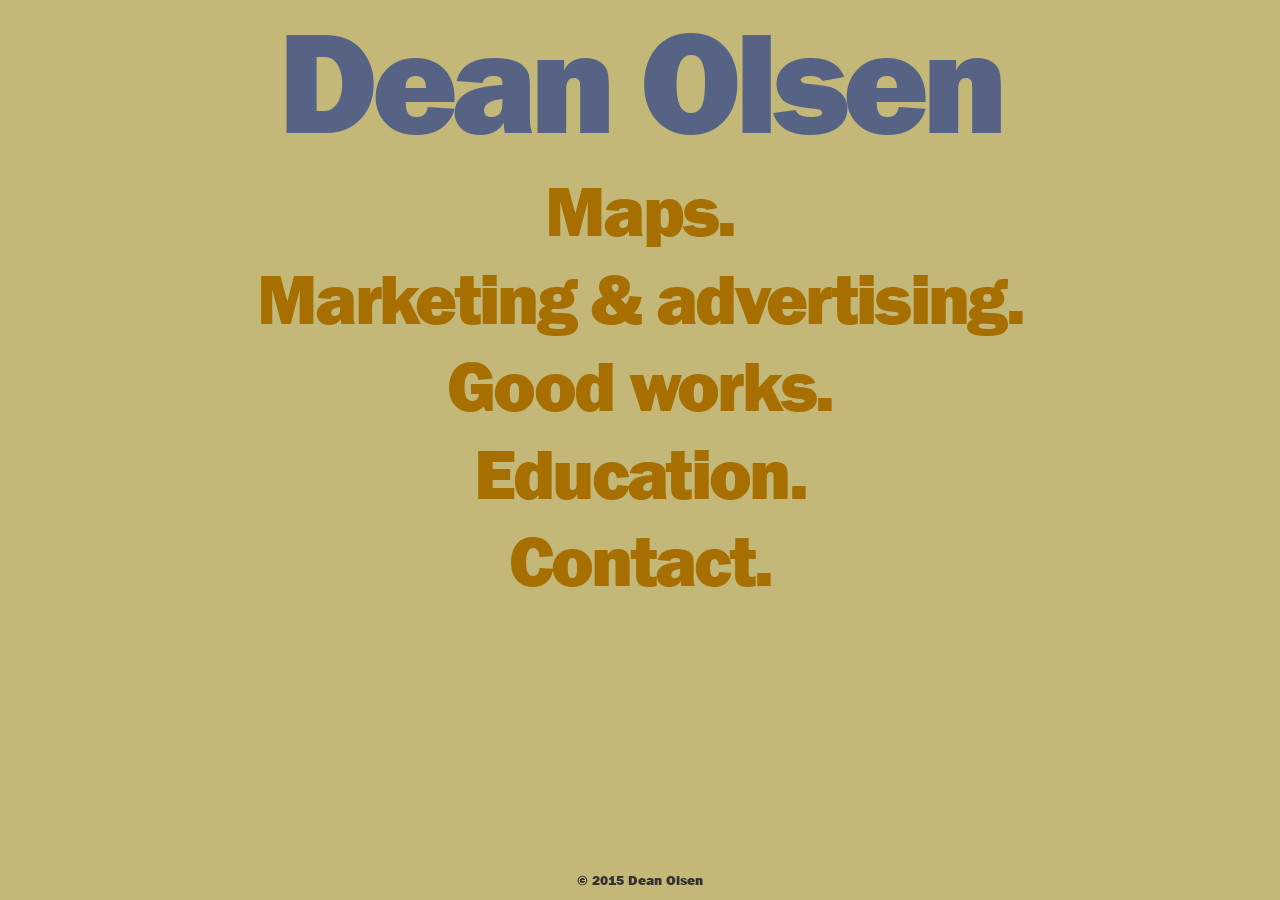
<file: index.html>
﻿
<!DOCTYPE html>
<html lang="en">

<!--Landing page for Dean Olsen web site-->

	<head>
		<meta charset="utf-8">
		<meta name="viewport" content="width=device-width, initial-scale=1">
		<!-- Latest compiled and minified CSS -->
		<link rel="stylesheet" href="http://maxcdn.bootstrapcdn.com/bootstrap/3.3.5/css/bootstrap.min.css">
		
		<!-- Additional font -->
		<link href='http://fonts.googleapis.com/css?family=Roboto:500,700,500italic' rel='stylesheet' type='text/css'>

		<!-- jQuery library -->
		<script src="https://ajax.googleapis.com/ajax/libs/jquery/1.11.3/jquery.min.js"></script>

		<!-- Latest compiled JavaScript -->
		<script src="http://maxcdn.bootstrapcdn.com/bootstrap/3.3.5/js/bootstrap.min.js"></script>

		<link type="text/css" rel="stylesheet" href="stylesheet.css"/>
		<title>Dean Olsen, Mapper</title>
	</head>

	<body>
	<div class="container-fluid">
		<body id="index">

		<h1 id="index">Dean Olsen</h1>
<!-- 			<div class="index1">
 -->				<h2 id="index"><a href="maps.html">Maps.</a></h2>
<!-- 			</div>
			<div class="index2">
 -->				<h2 id="index"><a href="marketing.html">Marketing & advertising.</a></h2>
<!-- 			</div>
			<div class="index3">
 -->				<h2 id="index"><a href="goodworks.html">Good works.</a></h2>
<!-- 			</div>
			<div class="index4">
 -->				<h2 id="index"><a href="education.html">Education.</a></h2>
<!-- 			</div>
			<div class="index5">
 -->				<h2 id="index"><a href="contacts.html">Contact.</a></h2>
<!-- 			</div>
 -->			
	</div>
	</body>

	<div class="navbar-fixed-bottom">
		<p align= "center" font size="2" color="grey">&copy 2015 Dean Olsen</p>
	</div>

</html>
</file>
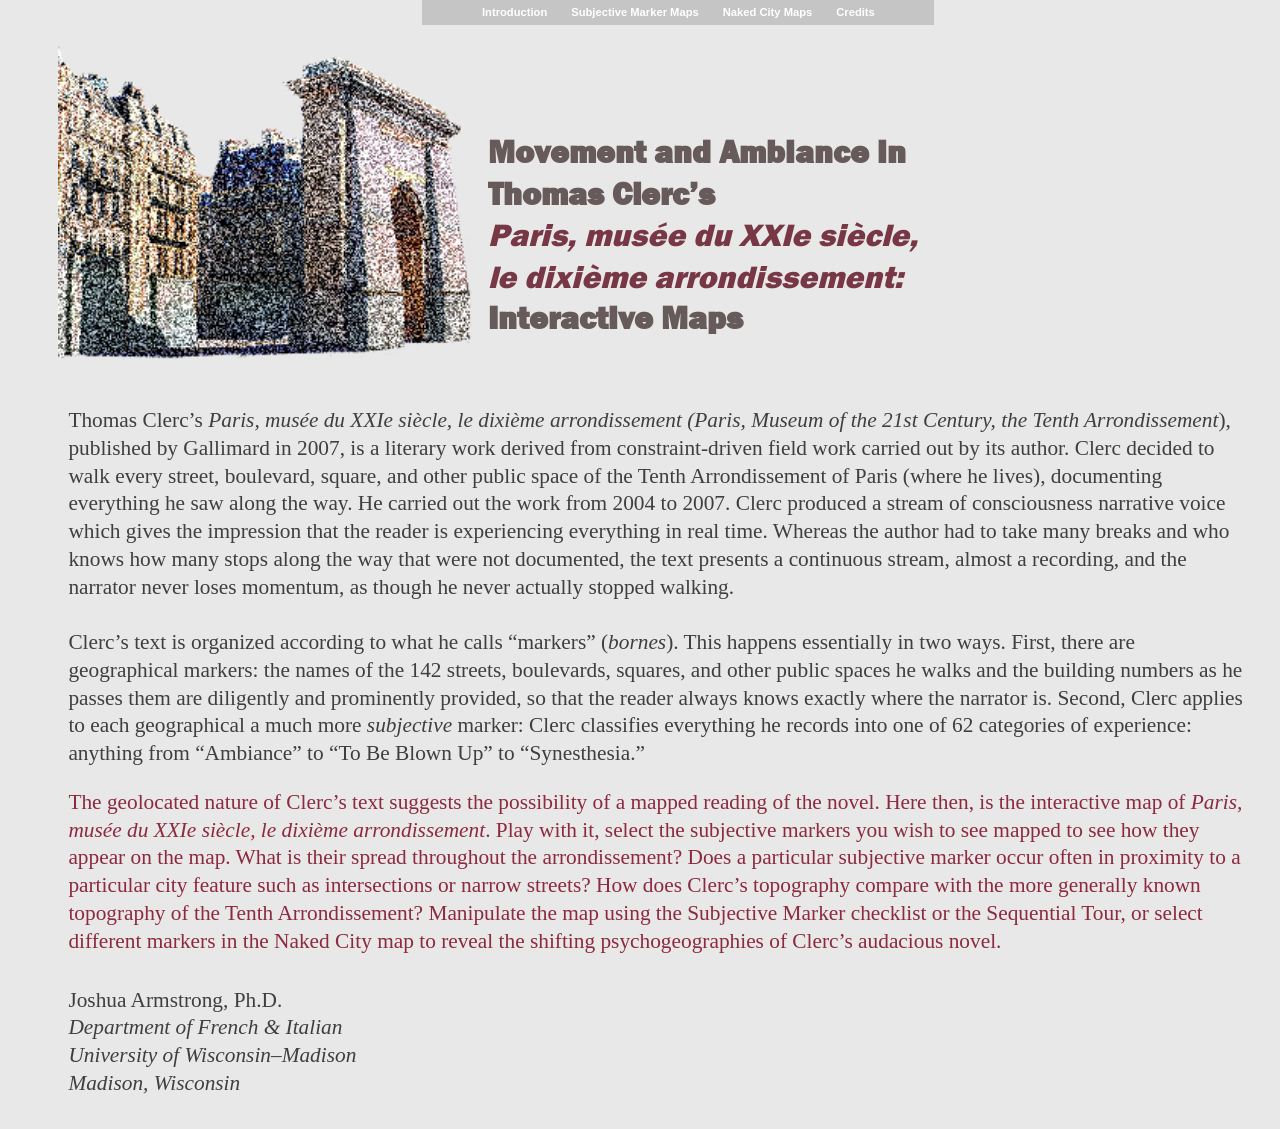
<file: Consolidated_Paris/index.html>
<!doctype html>
<html>
<head>
<meta charset="utf-8">
<link rel="shortcut icon" href="img/arch_cropped2.png">
<title>10th Arrondissement Welcome</title>


<link href="css/introstyle.css" rel="stylesheet" type="text/css">

</head>

<body>

	<header>
		<div class="nav">
	      <ul>
            <li class="index"><a href="index.html">Introduction</a></li>
            <li class="map1"><a href="map1.html">Subjective Marker Maps</a></li>
             <li class="map2"><a href="map2.html">Naked City Maps</a></li>
            <li class="credits"><a href="credits.html">Credits</a></li>	      </ul>
		</div>
	</header>

	<div class="img">
		<img src="img/revised_intro_image.png" alt="Image of buildings in the 10th Arrondissement:"/>
	</div>

	<h1>Movement and Ambiance in Thomas&nbsp;Clerc’s <br>
	  <em class="title">Paris, musée du XXIe&nbsp;siècle, <br>
	    le dixième arrondissement:</em><br>Interactive Maps</h1>

		<p>Thomas Clerc&rsquo;s <em>Paris,  musée du XXIe siècle, le dixième arrondissement (Paris, Museum of the 21st  Century, the Tenth Arrondissement</em>), published by Gallimard in 2007, is a literary work derived from constraint-driven field work carried out by its author. Clerc decided to walk every street, boulevard, square, and other public space of the Tenth Arrondissement of Paris (where he lives), documenting  everything he saw along the way. He carried out the work from 2004 to 2007. Clerc produced a stream of consciousness narrative voice which gives the  impression that the reader is experiencing everything in real time. Whereas the author had to take many breaks and who knows how many stops along the way that  were not documented, the text presents a continuous stream, almost a recording, and the narrator never loses momentum, as though he never actually stopped  walking.<br><br>

		Clerc&rsquo;s text is organized according to what he calls  &ldquo;markers&rdquo; (<em>bornes</em>). This happens essentially in two ways. First, there are geographical markers: the names of the 142 streets, boulevards, squares, and other public spaces he walks and the  building numbers as he passes them are diligently and prominently provided, so that the reader always knows exactly where the narrator is. Second, Clerc  applies to each geographical a much more <em>subjective</em> marker: Clerc classifies everything he records into one of 62 categories of  experience: anything from &ldquo;Ambiance&rdquo; to &ldquo;To Be Blown Up&rdquo; to &ldquo;Synesthesia.&rdquo;</p>
		
		<p class="emphasis">The geolocated nature of Clerc&rsquo;s text suggests  the possibility of a mapped reading of the novel. Here then, is the interactive map of <em>Paris, musée du XXIe siècle, le dixième  arrondissement</em>. Play with it, select the subjective markers you wish to see mapped to see how they appear on the  map. What is their spread throughout the arrondissement? Does a particular subjective marker occur often in proximity to a particular city feature such as  intersections or narrow streets? How does Clerc&rsquo;s topography compare with the more generally known topography of the Tenth Arrondissement? Manipulate the map using the Subjective Marker checklist or the Sequential Tour, or select different markers in the Naked City map to reveal the shifting psychogeographies of Clerc&rsquo;s audacious novel.</p>

	<div class="signature">
		<p class="signature">Joshua Armstrong, Ph.D.<br>
		<i>Department of French & Italian<br>
		University of Wisconsin&ndash;Madison<br>
		Madison, Wisconsin</i>
		</p>
	</div>



</body>

<script src='js/jquery.js'></script> 
<script src='js/mapbox.js'></script>
<script src="http://d3js.org/d3.v3.min.js" charset="utf-8"></script>
<script src='js/jquery.multiple.select.js'></script>
<script src='js/intro.js'></script>

</html>
</file>
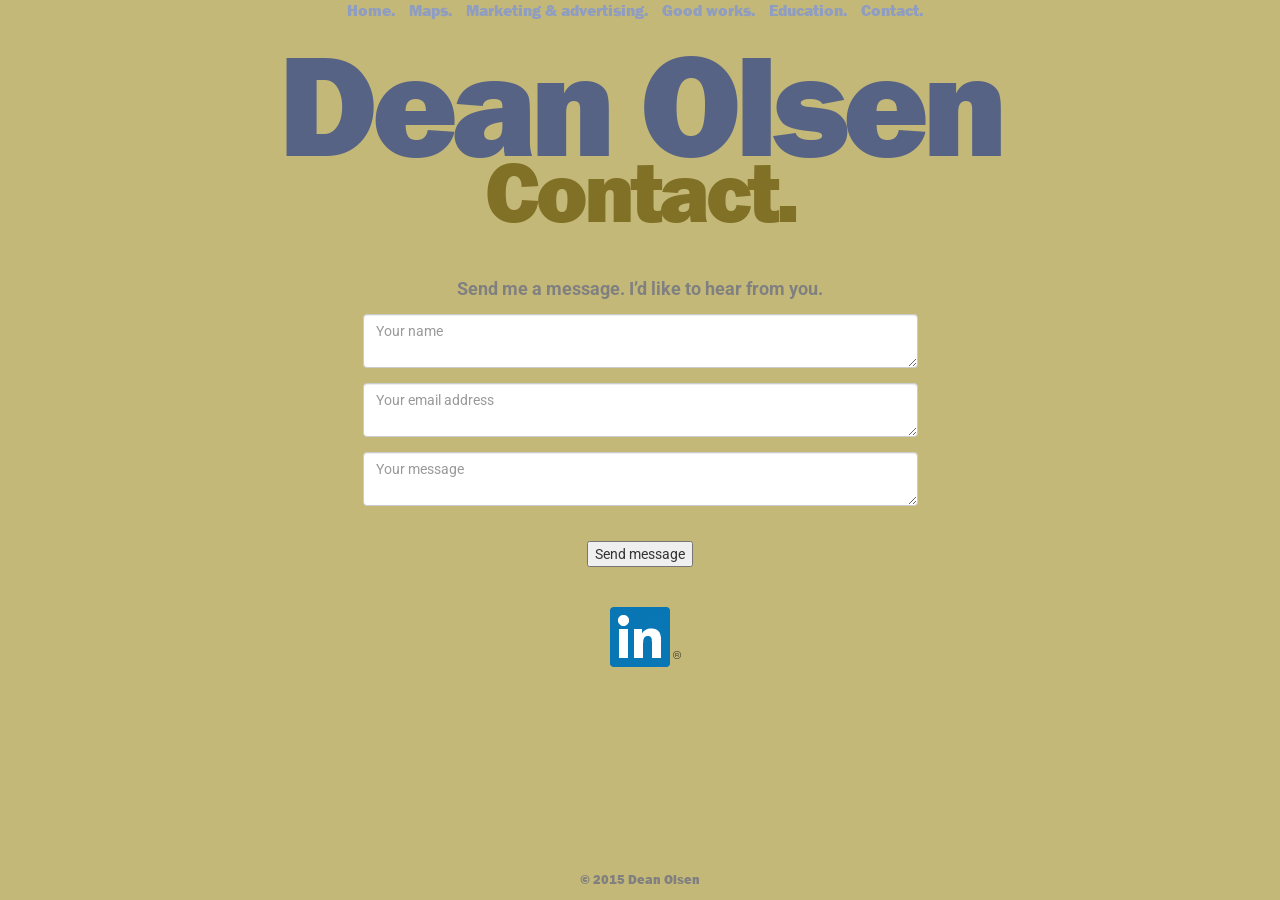
<file: contacts.html>
﻿<!DOCTYPE html>
<html lang="en">

<!--Contacts page for Dean Olsen-->

<head>
    <meta charset="utf-8">
    <meta name="viewport" content="width=device-width, initial-scale=1">
    <!-- Latest compiled and minified CSS -->
    <link rel="stylesheet" href="http://maxcdn.bootstrapcdn.com/bootstrap/3.3.5/css/bootstrap.min.css">

    <!-- jQuery library -->
    <script src="https://ajax.googleapis.com/ajax/libs/jquery/1.11.3/jquery.min.js"></script>

    <!-- Additional font -->
    <link href='http://fonts.googleapis.com/css?family=Roboto:500,700,500italic' rel='stylesheet' type='text/css'>

    <!-- Latest compiled JavaScript -->
    <script src="http://maxcdn.bootstrapcdn.com/bootstrap/3.3.5/js/bootstrap.min.js"></script>

    <link type="text/css" rel="stylesheet" href="stylesheet.css" />
    <title>Dean Olsen, Contact</title>
</head>

<body>
    <div class="container">

        <nav>
            <a href="index.html">Home.</a>
            <a href="maps.html">Maps.</a>
            <a href="marketing.html">Marketing & advertising.</a>
            <a href="goodworks.html">Good works.</a>
            <a href="education.html">Education.</a>
            <a href="contacts.html">Contact.</a>
        </nav>

<body id="contacts">

    <h1>Dean Olsen</h1>
    <h2 id="contacts">Contact.</h2>
        <div class="col-sm-12">
            <form action="http://www.bluehost.com/bluemail" enctype="multipart/form-data" method="POST" id="form_id">
                    <div class="row">
                        <div class="col-sm-12">
                            <div class="contactform">
                        
                                <div class="form-group">
                                <h4 style="font-family:Roboto; color:gray; text-align:center;"><label for="inputName">Send me a message. I&rsquo;d like to hear from you.</label></h4>
                                    <textarea name="Name" style="font-family:Roboto" class="form-control" tabindex="1" placeholder="Your name" pattern="[a-zA-Z. ]{1,50}" required></textarea>
                                </div>

                                <div class="form-group" style="font-family:Roboto">
                                    <textarea name="Email" class="form-control" tabindex="2" placeholder="Your email address" required></textarea>
                                </div>

                                <div class="form-group" style="font-family:Roboto">
                                    <textarea name="Message" class="form-control" tabindex="3" placeholder="Your message" required></textarea>
                                </div>
                                <div class="form-group" style="font-family:Roboto;text-align:center">
                                    <input type="hidden" name="sendtoemail" value="contactcomment@deanwolsen.com"><br>
                                    <input type="submit"  value="Send message">
                                    <input type="hidden" name="redirect" value="http://www.deanwolsen.com">
                                </div>
                        </div>
                    </div>
                </form>
            </div>  

            <div class="row">
                <div class="col-sm-12">
                    <div class="linkedin">
                        <a target="_blank" href="http://www.linkedin.com/pub/dean-olsen/b/b4a/4a"><img src="linkedin.png"></a>
                    </div>
                </div>
            </div>
    </div>

    <div class="navbar-fixed-bottom">
        <p align="center">
            <font size="2" color="grey">
                &copy 2015 Dean Olsen
            </font>
        </p>
    </div>
</body>
</html>
</file>
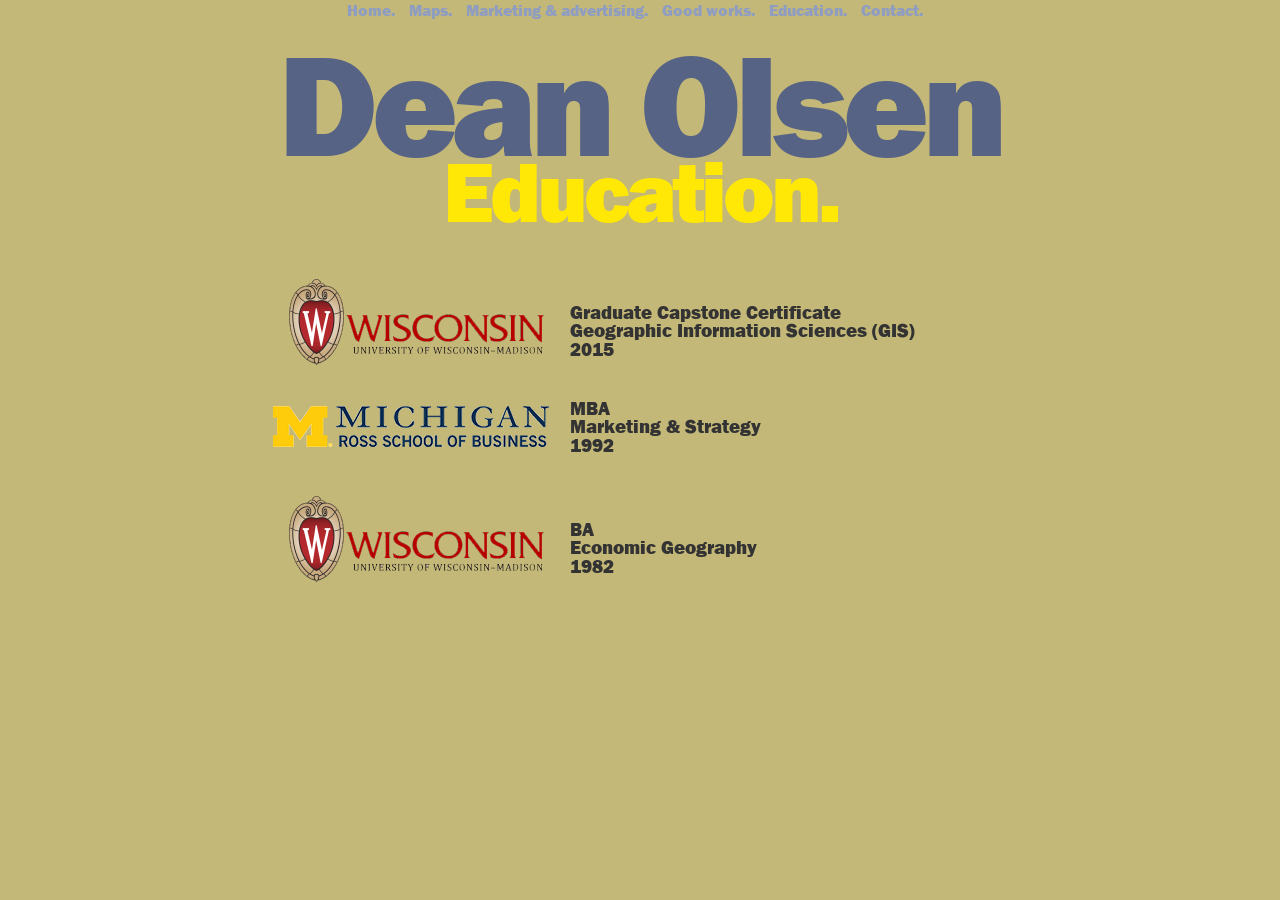
<file: Education.html>
<!DOCTYPE html>
<html lang="en">

<!--Education page for Dean Olsen-->

	<head>
		<meta charset="utf-8">
		<meta name="viewport" content="width=device-width, initial-scale=1">
		<!-- Latest compiled and minified CSS -->
		<link rel="stylesheet" href="http://maxcdn.bootstrapcdn.com/bootstrap/3.3.5/css/bootstrap.min.css">

		<!-- jQuery library -->
		<script src="https://ajax.googleapis.com/ajax/libs/jquery/1.11.3/jquery.min.js"></script>
		
		<!-- Additional font -->
		<link href='http://fonts.googleapis.com/css?family=Roboto:500,700,500italic' rel='stylesheet' type='text/css'>

		<!-- Latest compiled JavaScript -->
		<script src="http://maxcdn.bootstrapcdn.com/bootstrap/3.3.5/js/bootstrap.min.js"></script>

		<link type="text/css" rel="stylesheet" href="stylesheet.css"/>
		<title>Dean Olsen, Education</title>
	</head>

	<body>
	<div class="container">

		<nav>
		  <a href="index.html">Home.</a>
		  <a href="maps.html">Maps.</a>
		  <a href="marketing.html">Marketing & advertising.</a>
		  <a href="goodworks.html">Good works.</a>
		  <a href="education.html">Education.</a>
		  <a href="contacts.html">Contact.</a>
		</nav>


		<body id="education">

		<h1>Dean Olsen</h1>

			<h2 id="education">Education.</h2>

			<dl class="dl-horizontal">
				<dt>
					<img src="PSWislogo.png" alt="U of Wisconsin logo">
				</dt>
				<dd> 
					<p class="edtext2">Graduate Capstone Certificate<br>Geographic Information Sciences (GIS)<br>2015</p>
					<br>
				</dd>

				<dt>
					<img src="PSRosslogo.png" alt="U of Michigan logo">
				</dt>
				<dd>
					<p class="edtext">MBA<br>Marketing & Strategy<br>1992</p>
					<br>
				</dd>

				<dt>
					<img src="PSWislogo.png" alt="U of Wisconsin logo">
				</dt>
				<dd>
					<p class="edtext3">BA<br>Economic Geography<br>1982</p>
				</dd>
			</dl>
		</body>
	</div>


</html>
</file>
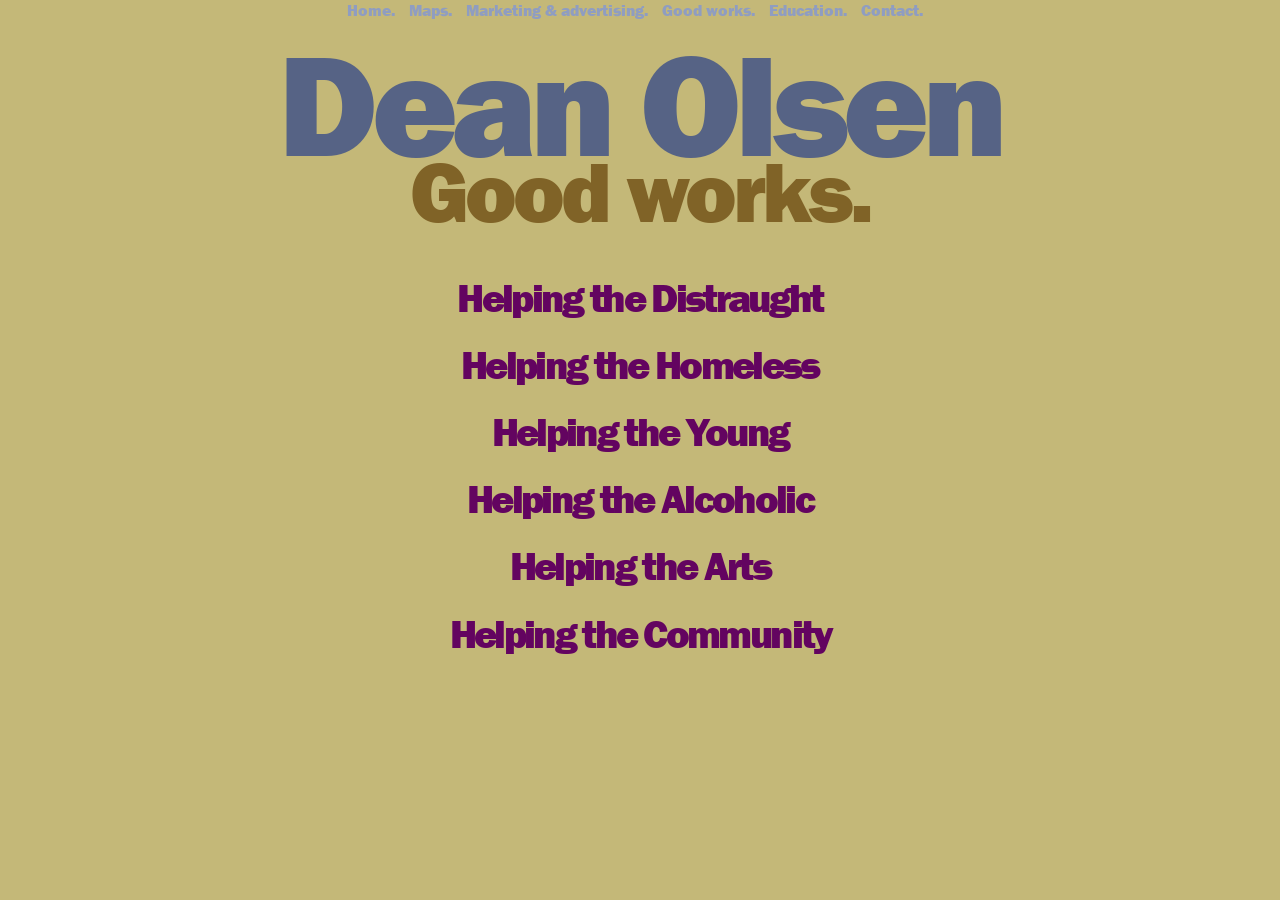
<file: goodworks.html>
<!DOCTYPE html>
<html lang="en">

<!--Good works page for Dean Olsen.  I felt it was important to highlight some of the good things I do, including the
alcohol-related stuff. If a firm has a problem with it, they will surely have a problem with me. My work life has a
big gap in it because of my problems with alcohol. If people don't know this, my professional life's ups and big, big
down make no sense. Better to try and position it as a huge positive, which it has turned out to be!-->

	<head>
		<meta charset="utf-8">
		<meta name="viewport" content="width=device-width, initial-scale=1">
		<!-- Latest compiled and minified CSS -->
		<link rel="stylesheet" href="http://maxcdn.bootstrapcdn.com/bootstrap/3.3.5/css/bootstrap.min.css">

		<!-- jQuery library -->
		<script src="https://ajax.googleapis.com/ajax/libs/jquery/1.11.3/jquery.min.js"></script>
		
		<!-- Additional font -->
		<link href='http://fonts.googleapis.com/css?family=Roboto:500,700,500italic' rel='stylesheet' type='text/css'>

		<!-- Latest compiled JavaScript -->
		<script src="http://maxcdn.bootstrapcdn.com/bootstrap/3.3.5/js/bootstrap.min.js"></script>

		<link type="text/css" rel="stylesheet" href="stylesheet.css"/>
		<title>Dean Olsen, Good Works</title>
	</head>

	<body>
	<div class="container">

		<nav>
		  <a href="index.html">Home.</a>
		  <a href="maps.html">Maps.</a>
		  <a href="marketing.html">Marketing & advertising.</a>
		  <a href="goodworks.html">Good works.</a>
		  <a href="education.html">Education.</a>
		  <a href="contacts.html">Contact.</a>
		</nav>

		<body id="goodworks">

		<h1>Dean Olsen</h1>

			<h2 id="goodworks">Good works.</h2>

			<div class="row">
				<div class="col-sm-12 text-center">
					<p class="g1"><a data-toggle="collapse" data-parent="#accordion" href="#collapse1">Helping the Distraught</a></p>
 					
					
					<div id="collapse1" class="panel-collapse collapse">
						<p class="g3">Stephen Ministry at Bethel Lutheran</p>
						<p class="g2">I am a lay counselor to congregation members going through hard times, particularly dealing with end-of-life and loss of a spouse issues. I work with men one-on-one to provide a safe place for them to discuss their feelings, not an easy task for older, Lutheran men. My involvement has included over 100 hours of training, twice-monthly supervision sessions, and weekly meetings with care receivers. My involvement with helping people come</p>
					</div>
				</div>
			</div>

			<div class="row">
 				<div class="col-sm-12 text-center">
 					<p class="g1"><a data-toggle="collapse" data-parent="#accordion" href="#collapse2">Helping the Homeless</a></p>
				
					<div id="collapse2" class="panel-collapse collapse">
						<p class="g3">Homeless Support Services at Bethel Lutheran</p>
						<p class="g2">I trained homeless men and women to use computers and the Internet to apply for employment, housing, and other resources. These actions led many but not all  to permanent housing and jobs,  breaking the cycle of poverty and homelessness. </p>
					</div>
				</div>
			</div>

			<div class="row">
				<div class="col-sm-12 text-center">
 					<p class="g1"><a data-toggle="collapse" data-parent="#accordion" href="#collapse3">Helping the Young</a></p>			
					<div id="collapse3" class="collapse">
						<p class="g3">Horizons Summer Camp for Teens</p>
						<p class="g2">For two summers, I provided counsel, advice, and good food while planning and preparing meals at this summer camp where half of the campers were from troubled homes and had behavioral challenges. I learned patience, compassion, and the power of a good meal in changing everyone&amp;s perspectives.</p>
					</div>
				</div>
			</div>

			<div class="row">
 				<div class="col-sm-12 text-center">
 					<p class="g1"><a data-toggle="collapse" data-parent="#accordion" href="#collapse4">Helping the Alcoholic</a></p>
					<div id="collapse4" class="collapse">
						<p class="g2">As a grateful, recovered alcoholic, I have helped  others to attain the sobriety I now enjoy by sharing my experience, strength, and hope as a sponsor of men new to AA and by speaking to groups large and small about my successes and challenges. The power of understanding and then sharing my own history and hearing the life histories of others is one of the core concepts of my startup, LifeMapping. I'd like my legacy to be bringing this transformative  practice to as wide an audience as I can.</p>
					</div>
				</div>
			</div>

			<div class="row">
				<div class="col-sm-12 text-center">
 					<p class="g1"><a data-toggle="collapse" data-parent="#accordion" href="#collapse5">Helping the Arts</a></p>
					
					<div id="collapse5" class="collapse">
						<p class="g3">Volunteer at the Madison Museum of Contemporary Art</p>
						<p class="g2">Reinvigorated MMoCA&rsquo;s planned giving program with new benefits, website, and collateral by researching and recommending best practices for planned giving and annual campaigns from a broad spectrum of peer institutions.</p>
					</div>
				</div>
			</div>

			<div class="row">
 				<div class="col-sm-12 text-center">
 					<p class="g1"><a data-toggle="collapse" data-parent="#accordion" href="#collapse6">Helping the Community</a></p>
				
					<div id="collapse6" class="collapse">
						<p class="g3">Fund raising for 511 North Carroll Street</p>

						<p class="g2">Planned, executed, and closed on a fund raising project which enabled this landmarked community organization to replace all its decrepit chairs with new ones</p>
					</div>
				</div>
			</div>

		</div>
	</body>

<!-- 	<div class="navbar-fixed-bottom">
		<p align= "center"><font size="2" color="grey">&copy 2015 Dean Olsen</p></font>
	</div>
 -->
</html>
</file>
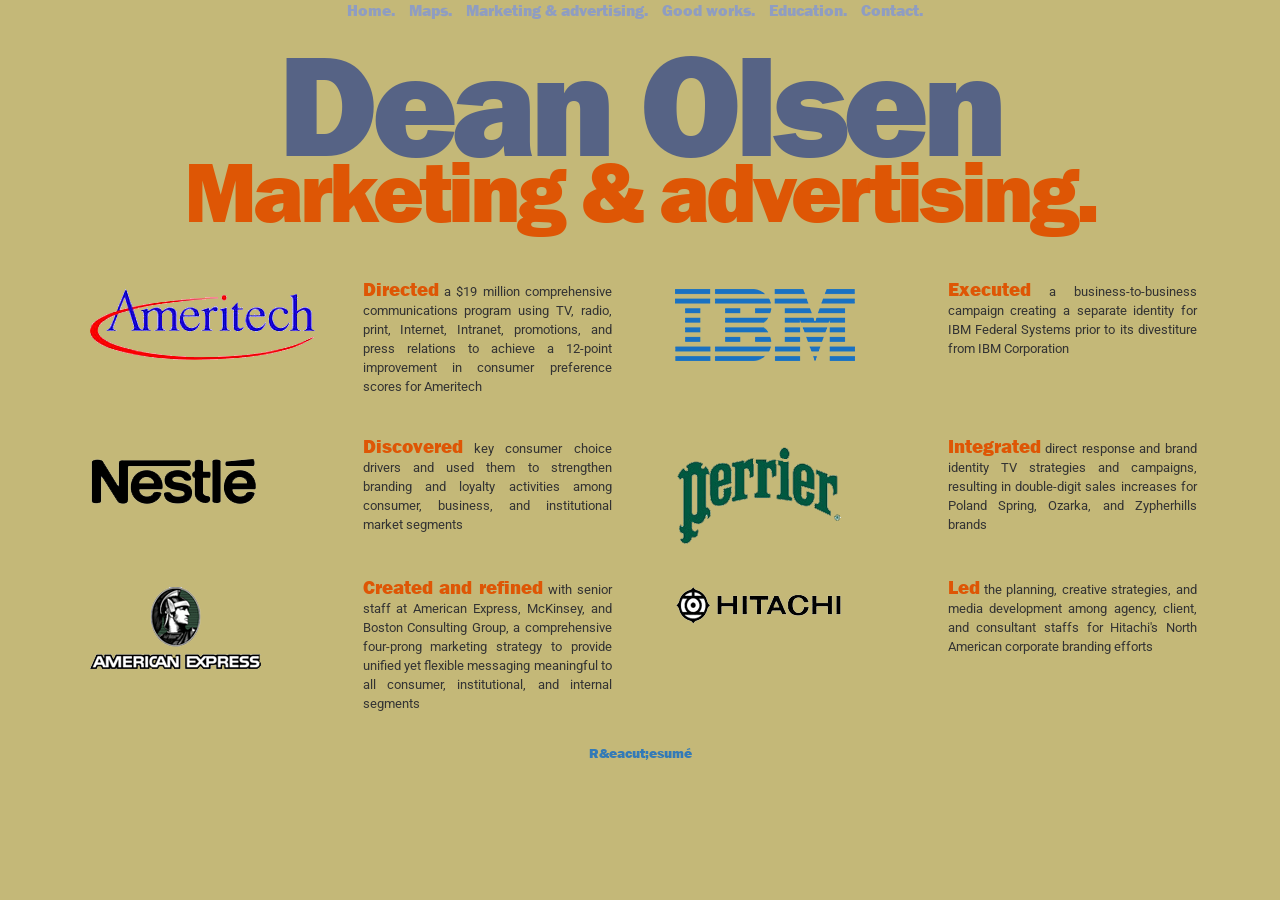
<file: marketing.html>
<!DOCTYPE html>
<html lang="en">

<!--Marketing & advertising page for Dean Olsen-->

	<head>
		<meta charset="utf-8">
		<meta name="viewport" content="width=device-width, initial-scale=1">
		<!-- Latest compiled and minified CSS -->
		<link rel="stylesheet" href="http://maxcdn.bootstrapcdn.com/bootstrap/3.3.5/css/bootstrap.min.css">

		<!-- jQuery library -->
		<script src="https://ajax.googleapis.com/ajax/libs/jquery/1.11.3/jquery.min.js"></script>
		
		<!-- Additional font -->
		<link href='http://fonts.googleapis.com/css?family=Roboto:500,700,500italic' rel='stylesheet' type='text/css'>

		<!-- Latest compiled JavaScript -->
		<script src="http://maxcdn.bootstrapcdn.com/bootstrap/3.3.5/js/bootstrap.min.js"></script>

		<link type="text/css" rel="stylesheet" href="stylesheet.css"/>
		<title>Dean Olsen, Mktg/Adv</title>
	</head>

	<body>
	<div class="container">

		<nav>
		  <a href="index.html">Home.</a>
		  <a href="maps.html">Maps.</a>
		  <a href="marketing.html">Marketing &amp; advertising.</a>
		  <a href="goodworks.html">Good works.</a>
		  <a href="education.html">Education.</a>
		  <a href="contacts.html">Contact.</a>
		</nav>

 		<body id="marketing">
		<h1>Dean Olsen</h1>

			<h2 id="marketing">Marketing &amp; advertising.</h2>
			
			<div class="row">
				<div class="col-sm-3">
					<img class="marklogo" src="ameritech.png" alt="Ameritech">
				</div>
				<div class="col-sm-3">
					<p class="m2"><span class="m3">Directed</span> a $19 million comprehensive communications program using TV, radio, print, Internet, Intranet, promotions, and press relations to achieve a 12-point improvement in consumer preference scores for Ameritech</p><br>
				</div>
				<div class="col-sm-3">
					<img class="marklogo" src="Resized-IBM_logo.svg.png" alt="IBM">
				</div>
				<div class="col-sm-3">
					<p class="m2"><span class="m3">Executed</span> a business-to-business campaign creating a separate identity for IBM Federal Systems prior to its divestiture from IBM Corporation</p><br>
				</div>
			</div>

			<div class="row">
				<div class="col-sm-3">
					<img class="marklogo" src="PSNestle.png" alt="Nestle">
				</div>
				<div class="col-sm-3">
					<p class="m2"><span class="m3">Discovered</span> key consumer choice drivers and used them to strengthen branding and loyalty activities among consumer, business, and institutional market segments</p><br>
				</div>
				<div class="col-sm-3">
					<img class="marklogo" src="PSPerrier.png" alt="Perrier">
				</div>
				<div class="col-sm-3">
					<p class="m2"><span class="m3">Integrated</span> direct response and brand identity TV strategies and campaigns, resulting in double-digit sales increases for Poland Spring, Ozarka, and Zypherhills brands</p><br>
				</div>
			</div>
			
			<div class="row">
				<div class="col-sm-3">
					<img class="marklogo" src="PSAmex.png" alt="American Express">
				</div>
				<div class="col-sm-3">
					<p class="m2"><span class="m3">Created and refined</span> with senior staff at American Express, McKinsey, and Boston Consulting Group, a comprehensive four-prong marketing strategy to provide unified yet flexible messaging meaningful to all consumer, institutional, and internal segments</p><br>
				</div>
				<div class="col-sm-3">
					<img class="marklogo" src="PSHitachi.png" alt="Hitachi">
				</div>
				<div class="col-sm-3">
					<p class="m2"><span class="m3">Led</span> the planning, creative strategies, and media development among agency, client, and consultant staffs for Hitachi's North American corporate branding efforts</p><br>
				</div>
			</div>

			<p align="center" color="grey"><a target="_blank" href="resumejan14.pdf">R&eacut;esum&eacute;</a></p>
	</div>
	</body>

<!-- 	<div class="navbar-fixed-bottom">
		<p align= "center"><font size="2" color="grey">&copy 2015 Dean Olsen</p></font>
	</div>
 -->
</html>
</file>
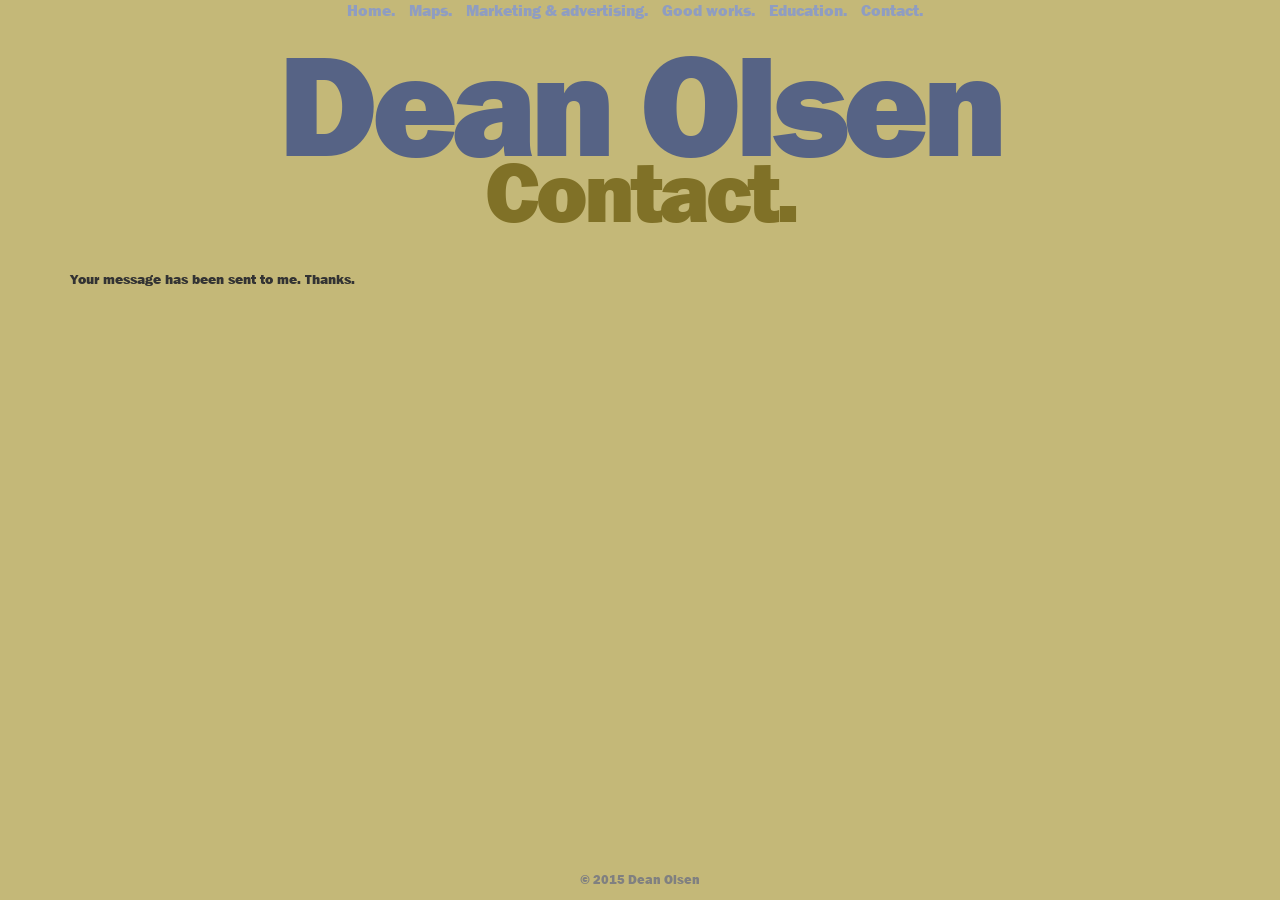
<file: thankyou.html>
﻿<!DOCTYPE html>
<html lang="en">

<!--Contacts page for Dean Olsen-->

<head>
    <meta charset="utf-8">
    <meta name="viewport" content="width=device-width, initial-scale=1">
    <!-- Latest compiled and minified CSS -->
    <link rel="stylesheet" href="http://maxcdn.bootstrapcdn.com/bootstrap/3.3.5/css/bootstrap.min.css">

    <!-- jQuery library -->
    <script src="https://ajax.googleapis.com/ajax/libs/jquery/1.11.3/jquery.min.js"></script>

    <!-- Additional font -->
    <link href='http://fonts.googleapis.com/css?family=Roboto:500,700,500italic' rel='stylesheet' type='text/css'>

    <!-- Latest compiled JavaScript -->
    <script src="http://maxcdn.bootstrapcdn.com/bootstrap/3.3.5/js/bootstrap.min.js"></script>

    <link type="text/css" rel="stylesheet" href="stylesheet.css" />
    <title>Dean Olsen, Contact</title>
</head>

<body>
    <div class="container">

        <nav>
            <a href="index.html">Home.</a>
            <a href="maps.html">Maps.</a>
            <a href="marketing.html">Marketing & advertising.</a>
            <a href="goodworks.html">Good works.</a>
            <a href="education.html">Education.</a>
            <a href="contacts.html">Contact.</a>
        </nav>

        <body id="contacts">

            <h1>Dean Olsen</h1>
            <h2 id="contacts">Contact.</h2>

                
                    <div class="row">
                        <div class="col-sm-12">
                            <p>Your message has been sent to me. Thanks.</p>
                        </div>
                    </div>
				       

            
    </div>

    <div class="navbar-fixed-bottom">
        <p align="center">
            <font size="2" color="grey">
                &copy 2015 Dean Olsen
            </font>
        </p>
    </div>
</body>
</html>
</file>
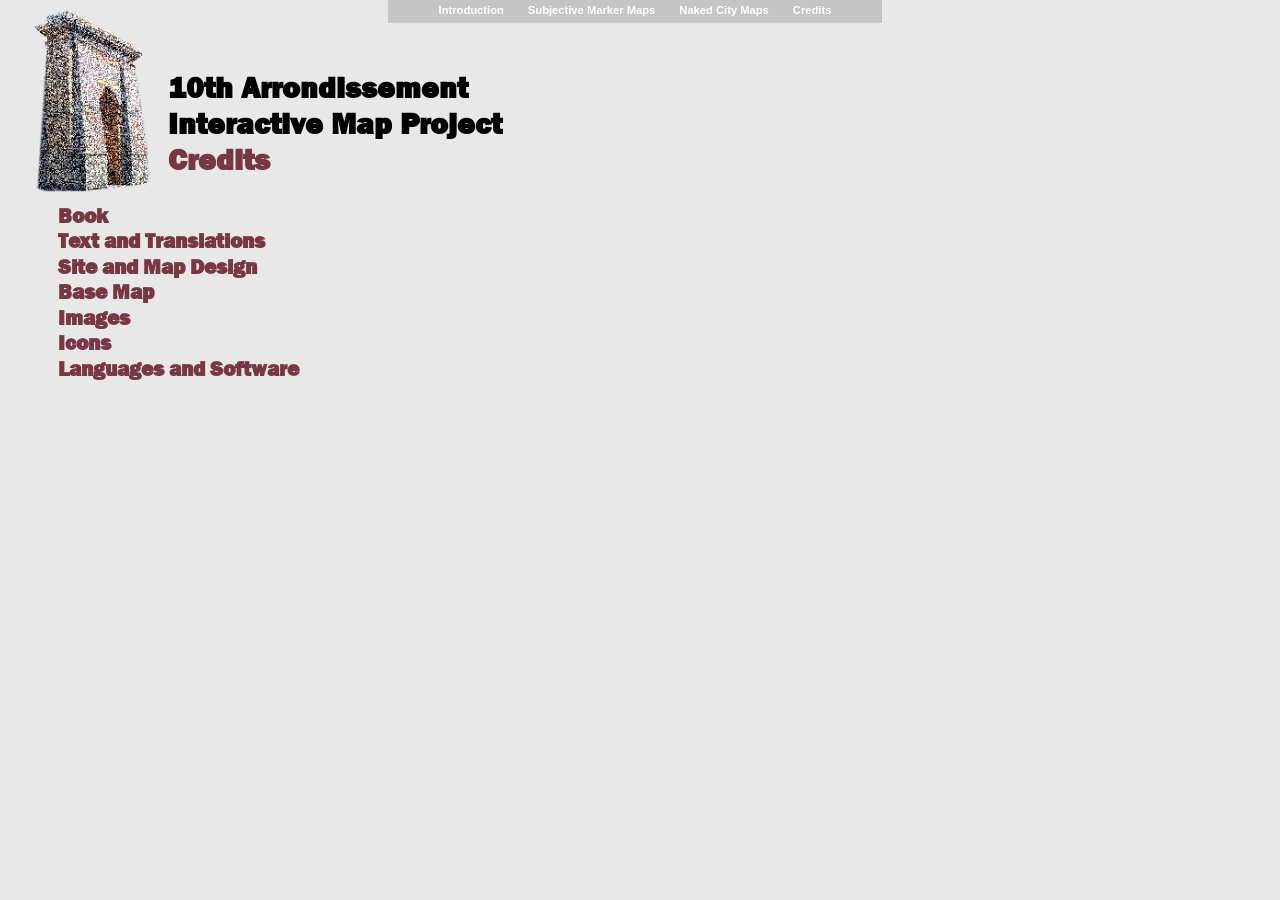
<file: Consolidated_Paris/credits.html>
<!doctype html>

<html>

<head>
  <meta charset="utf-8">
  <link href="css/creditsstyle.css" rel="stylesheet" type="text/css">

  <link rel="shortcut icon" href="img/arch_cropped2.png">
  <title>Credits</title>
</head>

<body>

    <header>
    	<div class="nav">
          <ul>
              <li class="index"><a href="index.html">Introduction</a></li>
              <li class="map"><a href="map1.html">Subjective Marker Maps</a></li>
              <li class="satmap"><a href="map2.html">Naked City Maps</a></li>
              <li class="credits"><a href="credits.html">Credits</a></li>       
          </ul>
    	</div>
    </header>

      <div id="banner">
        	<img src="img/rev_arch_cropped.png" alt="Image of an arch in the 10th Arrondissement"/>
        	<h1>10th Arrondissement<br>
        		Interactive Map Project<p class=emphasis>Credits</p></h1>
      </div>

      <div id="text">

      <dl class="accordion">

          <dt><a href=""><h2>Book</h2></a></dt>
          <dd>Thomas Clerc&rsquo;s book <em>Paris, musée du XXIe siècle: Le dixième arrondissement</em> was published in 2007 by <a href="http://www.gallimard.fr/" target="_blank" class="link">L&rsquo;Arbal&egrave;te Gallimard</a>, which holds the copyright. It is also available through <a href="http://www.amazon.fr/Paris-mus%C3%A9e-XXIe-si%C3%A8cle-arrondissement/dp/2070784851" target="_blank" class="link">Amazon France</a>.</dd>

          <dt><a href=""><h2>Text and Translations </h2></a></dt>
          <dd><a href="http://frit.wisc.edu/people/faculty/joshua-armstrong" target="_blank" class="link">Joshua Armstrong</a> conceived this project and also provided  the text and translations. Dr. Armstrong is an assistant professor in the <a href="http://frit.wisc.edu/" target="_blank" class="link">Department of French &amp; Italian</a> at the <a href="http://www.wisc.edu/" target="_blank" class="link">University of Wisconsin‒Madison</a>.</dd>

          <dt><a href=""><h2>Site and Map Design</h2></a></dt>
          <dd>Dean Olsen designed and built this project in winter 2014 to fulfill requirements for the GIS Certificate Program at the University of Wisconsin‒Madison. This project is based on work done by Dean, Adam Gile, and Sijia (Scarlett) Zhang for Geography 575: &ldquo;Interactive Cartography  &amp; Geovisualization,&rdquo; a course offered in the <a href="http://www.geography.wisc.edu/" target="_blank" class="link">Department of  Geography</a>.  The course was taught by <a href="http://www.geography.wisc.edu/faculty/roth/index.php" target="_blank" class="link">Robert Roth</a> and assisted by Carl Sack, a Ph.D.  candidate in the department. Dr. Roth also served as faculty advisor to this project. Design advice and counsel was provided by Tanya Buckingham and the good people of the <a href="http://www.geography.wisc.edu/cartography/" target="_blank" class="link">UW Cartography Lab</a>. Last but most certainly not least, many thanks to Gregg Nestel for his help with the trickier aspects of the coding.</dd>

          <dt><a href=""><h2>Base Map</h2></a></dt>
          <dd>The underlying base maps&rsquo; copyright is held by <a href="https://www.mapbox.com/about/maps/" target="_blank" class="link">Mapbox</a> and <a href="https://www.openstreetmap.org/copyright" target="_blank" class="link">Open Street Maps</a>. </dd>

          <dt><a href=""><h2>Images</h2></a></dt>
          <dd>The images used are details from the cover photo of Clerc&rsquo;s book and then manipulated in Photoshop. No photographer was credited.</dd>

          <dt><a href=""><h2>Icons</h2></a></dt>
          <dd>The &ldquo;VCR&rdquo; icons are made by <a href="http://www.flaticon.com/" target="_blank" class="link">Freepick</a>.</dd>

          <dt><a href=""><h2>Languages and Software</h2></a></dt>
          <dd>This project was written using the resources of Javascript, JQuery, Leaflet, HTML, and CSS. Among the software packages employed in its creation were Mapbox and Adobe&rsquo;s Dreamweaver, Fireworks, Illustrator, and Photoshop, all in their CC versions. In addition, Github, Sublime Text 2, Notepad++, and Prepros were invaluable tools.</dd>
      </dl>
      </text>


  <script src='js/jquery.js'></script> 
  <script src='js/mapbox.js'></script>
  <script src="http://d3js.org/d3.v3.min.js" charset="utf-8"></script>
  <script src='js/jquery.multiple.select.js'></script>
  <script src='js/credits.js'></script>

</body>

</html>
</file>
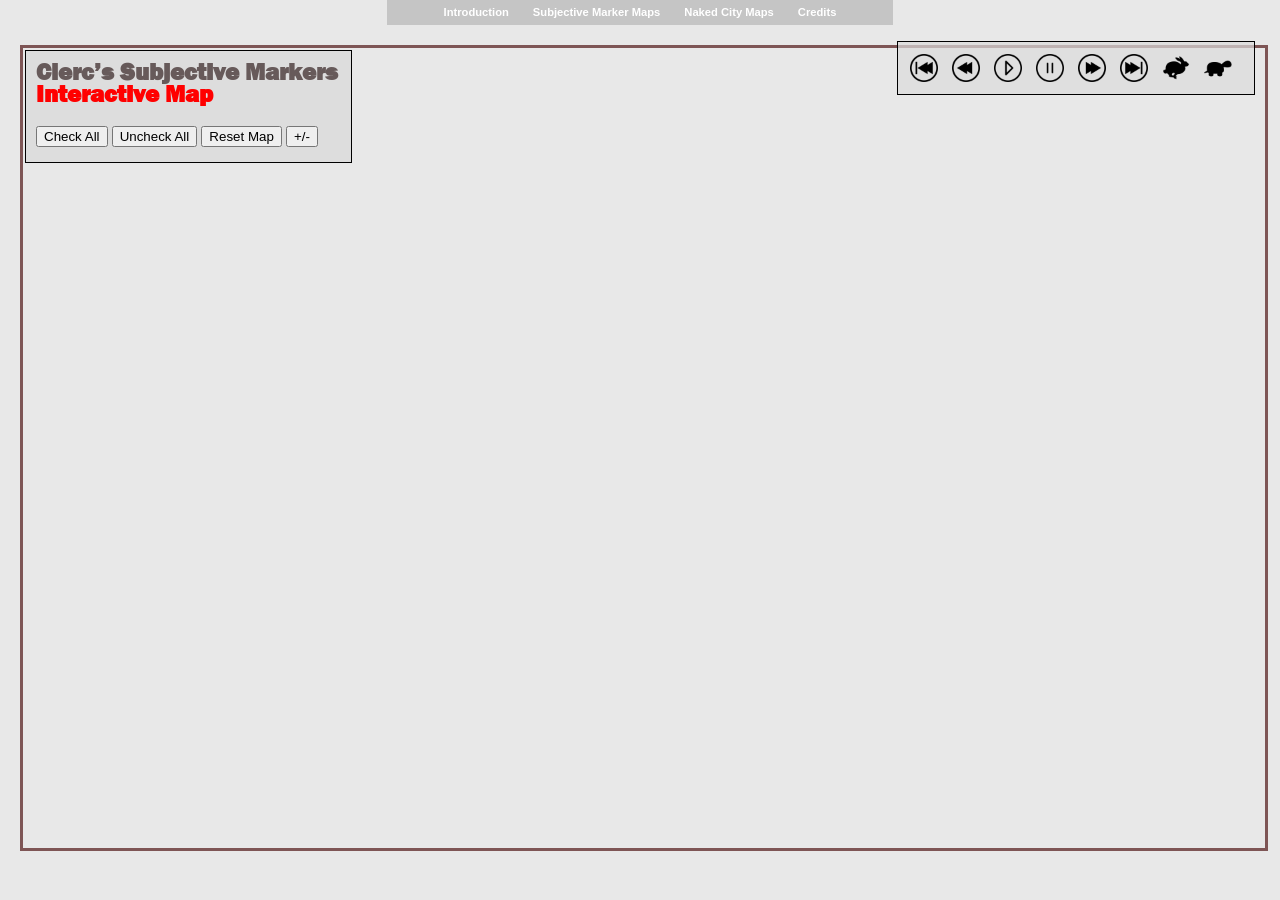
<file: Consolidated_Paris/map1.html>
<!DOCTYPE html>

<html>
    
<head>
    <meta charset="UTF-8">
    <link rel="shortcut icon" href="img/arch_cropped2.png">
    <title>SM Maps</title>
        
    <meta name='viewport' content='initial-scale=1,maximum-scale=1,user-scalable=no' />

    <link href='https://api.tiles.mapbox.com/mapbox.js/v2.1.5/mapbox.css' rel='stylesheet' />
    <link rel="stylesheet" href="css/multiple-select.css"/>
    <link rel="stylesheet" href="css/map1style.css"/>

    <script src='js/jquery.js'></script> 
    <script src='https://api.tiles.mapbox.com/mapbox.js/v2.1.5/mapbox.js'></script>
    <script src="http://d3js.org/d3.v3.min.js" charset="utf-8"></script>
    <script src='js/jquery.multiple.select.js'></script>
    <script src='js/map1.js'></script>
</head>

<body>
    <header>
        <div class="nav">
            <ul>
                <li class="index"><a href="index.html">Introduction</a></li>
                <li class="map"><a href="map1.html">Subjective Marker Maps</a></li>
                <li class="satmap"><a href="map2.html">Naked City Maps</a></li>
                <li class="credits"><a href="credits.html">Credits</a></li> 
            </ul>      
        </div>
    </header>    

    <div id="menu">
        <div class="mheader">
            <h2>Clerc&#8217;s Subjective Markers
            <span style= "color:red">Interactive Map</span></h2>

            <button id = "checkAllBtn" class= "button">Check All</button>
            <button id = "uncheckAllBtn" class= "button">Uncheck All</button>
            <button id = "resetMapBtn" class= "button">Reset Map</button>
            <button id = "minButton" class= "buttonMin">+/-</button>
            <!-- <br></br> -->
            <p id="checkedNum"></p>            
        </div>
        <div id="SubjectiveMarkers" class="scroll" style= "display: none"> 
        </div>
    </div>

    <div id='map'>
    </div>
 
    <div id='leaflet-bottom leaflet-left'>
    </div>

    <!--vcr controls-->
    <div id="vcr-controls">
        <!-- <a class="title">Control Timeline<br></a> -->
        <a class="vcr back-full"><img src="img/skip-back.png" alt="back full"/></a>
        <a class="vcr back"><img src="img/step-back.png" alt="back"/></a>
        <a class="vcr play"><img src="img/play.png" alt="play"/></a>
        <a class="vcr pause"><img src="img/pause.png" alt="pause"/></a>
        <a class="vcr step"><img src="img/step-ahead.png" alt="forward"/></a>
        <a class="vcr step-full"><img src="img/skip-full.png" alt="step full"/></a>
        <a class="vcr faster"><img src="img/faster.png" alt="Increase Speed"/></a>
        <a class="vcr slower"><img src="img/slower.png" alt="Decrease Speed"/></a>
    </div>
</body>

</html>
</file>
<file: stylesheet.css>
@font-face {
	font-family: Franklin Gothic Heavy;
	src: url(Franklin_Gothic_Heavy.ttf);
}

* body {
	font-family: "Franklin Gothic Heavy", Sans-serif;
}

/*This section colors the individual pages.*/

body#index{
	background-color: #c4b878;
}
body#maps{
	background-color: #c4b878;
}
body#marketing{
	background-color: #c4b878;
}
body#goodworks{
	background-color: #c4b878;
}
body#education{
	background-color: #c4b878;
}
body#contacts{
	background-color: #c4b878;
}

nav {
	font-size: 12pt;
	text-align: center;
	color: #8F9DC1;
	text-decoration: none;
}

nav a:link{color: #8F9DC1;
	text-decoration: none;
}
nav a:visited{color: #8F9DC1;
	text-decoration: none;
}

nav a:hover{color:#A66F00;
	text-decoration: none;
}

/*a:hover{
	text-decoration: none;
}*/

h1 {
	font-size: 110pt;
	letter-spacing: -5pt;
	line-height: 80%;
	margin-bottom: -10pt;
	color: #566385;
	text-align: center;
	margin-top: 20pt;
}
/*The "Dean Olsen" for the home page has different spacing than the other pages.*/

h1#index{
	color: #566385;
	margin-bottom: 40px;
}

/* Colors the index page links*/
h2#index{
	font-size: 54pt;
	letter-spacing: -2pt;
	margin-top: 30px;
	color: #A66F00;
	text-align: center;
	line-height: 80%;
	margin-bottom: 20px;
}

/*h2.index1{
	font-size: 54pt;
	letter-spacing: -2pt;
	margin-top: 30px;
	color: #A66F00;
	text-align: center;
	line-height: 80%;
	margin-bottom: 20px;
	visibility: hidden;
}
h2.index2{
	font-size: 54pt;
	letter-spacing: -2pt;
	margin-top: 30px;
	color: #A66F00;
	text-align: center;
	line-height: 80%;
	margin-bottom: 20px;
	visibility: hidden;
}
h2.index3{
	font-size: 54pt;
	letter-spacing: -2pt;
	margin-top: 30px;
	color: #A66F00;
	text-align: center;
	line-height: 80%;
	margin-bottom: 20px;
	visibility: hidden;
}
h2.index4{
	font-size: 54pt;
	letter-spacing: -2pt;
	margin-top: 30px;
	color: #A66F00;
	text-align: center;
	line-height: 80%;
	margin-bottom: 20px;
	visibility: hidden;
}
h2.index5{
	font-size: 54pt;
	letter-spacing: -2pt;
	margin-top: 30px;
	color: #A66F00;
	text-align: center;
	line-height: 80%;
	margin-bottom: 20px;
		visibility: hidden;*/

}
h3 {
/*	text-align: center;
*/}

/* This removes underlining from index page links & creates a hover color*/

h2 a:link{
	font-size: 54pt;
	letter-spacing: -2pt;
	margin-top: 30px;
	color: #A66F00;
	text-align: center;
	line-height: 80%;
	margin-bottom: 20px;
	text-decoration: none;
}

h2 a:visited{
	font-size: 54pt;
	letter-spacing: -2pt;
	margin-top: 30px;
	color: #A66F00;
	text-align: center;
	line-height: 80%;
	margin-bottom: 20px;
	text-decoration: none;
}
h2 a:hover{
	color:#495063;
	font-size: 54pt;
	letter-spacing: -2pt;
	margin-top: 30px;
	text-align: center;
	line-height: 80%;
	margin-bottom: 20px;
	text-decoration: none;
}

/*This section colors the section name distinctly for each page. It also moves it close to the H1.*/

h2 {
	margin-bottom: 40px;
	margin-top: 6px;
	text-align: center;
	font-size: 65pt;
	line-height: 80%;
	letter-spacing: -3pt;
	
}

h2#maps {
	color: #993333;
}

h2#marketing {
	color: #de5605;
}

h2#goodworks {
	color: #806327;
}

h2#education {
	color: #ffe706;
}

h2#contacts {
	color: #807127;
}

.lightbox {
	fitImagesInViewport: false;
}

.span lb-caption {
	text-align:center;
	font-family: "Roboto";
	font-size: 14pt; 
}

.mapicon {
	margin-left: 5%;
	margin-top: 5%;
	margin-bottom: 10%
	margin-right:-2%
}

.m2 {
	font-family: "Roboto";
	font-size: 10pt;
	text-align: justify;
	font-weight:normal;
	padding-top: 5%;
	padding-right: 5%;
}

.marklogo {
	vertical-align: top;
	text-align: right;
	padding: 20px;
}

.m3 {
	font-size: 14pt;
	font-family: "Franklin Gothic Heavy";
	color: #de5605;
	line-height: 90%;
	margin-bottom: 20px;
}

/*Good Works page text. G1 Bold purple text. G3 the subtitle text.*/
.g1 {
	font-size: 30pt;
	color: #630460;
	letter-spacing: -2pt;
	text-align: center;
	text-decoration: none;
}

.g2 {
	font-family: "Roboto";
	font-size: 12pt;
	margin-left: 28%;
	margin-right: 28%;
	text-align: justify;
}

.g3 {
	font-family: "Roboto";
	color: #566385;
	font-weight: bold;
	font-size: 16pt;
}

.g1 a:link {
	color:#630460;
	text-decoration:none;
}

.g1 a:visited {
	color:#630460;
	text-decoration:none;
}

.g1 a:hover {
	color:#806327;
	text-decoration:none;
}

.g1 a:active {
	color:#630460;
	text-decoration:none;
}

/*The various text padding on the Education page to make the text line up correctly with the logos.*/
.edtext {
	padding-top: 10px;
	font-size: 14pt;
	letter-spacing:0pt;
	line-height: 100%;
	font-weight: 200;
}

.edtext2 {
	padding-top: 35px;
	font-size: 14pt;
	letter-spacing:0pt;
	font-family: "Franklin Gothic Heavy";
	line-height: 100%;
}

.edtext3 {
	padding-top: 35px;
	line-height: 100%;
	font-size: 14pt;
	letter-spacing:0pt;
	font-family: "Franklin Gothic Heavy";
}

.dl-horizontal dt {
	width: 500px;
	height: auto;
	overflow: visible;
	padding-right: 15px;
	text-decoration: none;
}

/*Contact page text and padding.*/
.dl-horizontal dd .ctext {
	font-size: 14pt;
	line-height: 90%;
	margin-top: 24px;
}

.footer {
	text-align: center;
	font-size: 10pt;
	color: #7e827a;
}

/*Spaces out the text in the Nav bar.*/
nav a {
	padding-right: 10px;
}

.contactform {
	margin-right: 25%;
	margin-left: 25%;
}

.inputName {
	font-family:"Roboto";
}

.btn-block {
	width:auto;
}

.linkedin {
	padding: 25px;
	margin-left: 10px;
	text-align: center;
}


.at {
	font-size: 6em;
	color: red;
	margin-right: 7px;
}

.col-sm-3 {
	background-color: #c4b878;
}
</file>
<file: Consolidated_Paris/css/introstyle.css>
/*CSS styl sheet for intro page*/

@charset "utf-8";

@font-face {
  font-family: Franklin Gothic Heavy;
  src: url(franklin_gothic_heavy.ttf);
}
.clr {
  clear:both;
}


.nav ul {
  list-style: none;
  background-color: rgba(58,55,55,.2);
  text-align: center;
  padding-right: 1px;
  padding-left: 1px;
  margin-top: -3%;
  margin-right: 30%;
  margin-left: 30%;
}

.nav li {
  font-family: arial;
  font-weight: bolder;
  font-size: .7em;
  line-height: 25px;
  height: 25px;
  margin-bottom: 0px;
}
 
.nav a {
  text-decoration: none;
  color: #ffffff;
  display: block;
  transition: .3s background-color;
}
 
.nav a:hover {
  background-color: #783745;
  padding-right: 10px;
  padding-left: 10px;
}
 
.nav a:active {
  background-color: #783745;
  color: #000000;
  cursor: default;
}

.nav li {
    display: inline-block;
    margin-right: 10px;
    margin-left: 10px;
  }


/*entire page*/
body {
	width: 100%;
	color: #574B4D;
	margin: 3%;
	background-color: #E8E8E8;
	margin-right: 30px;
	background-size: contain;
}

/*narrative text*/
body p {
	font-size: 16pt;
	line-height: 130%;
	color: #403E3E;
	margin-left: 20px;
	margin-right: 60px;
	display: inline-block;
	padding: 10px;
	visibility: hidden;
	font-family: arapey;
	font-style: normal;
	font-weight: 400;
}

img {
	float: left;
	margin-left: 20px;
	width: 430px;
	height: 335px;
	visibility: hidden;
}

h1 {
	font-family: Franklin Gothic Heavy;
	font-size: 24pt;
	color: #675A5A;
	width: 40%;
	float: left;
	margin-top: 90px;
	line-height: 130%;
	visibility: hidden;
}

/*changes color of book's title*/
.title {
	color: #783745;
	font-weight: 400;
	font-size: 24pt;
}

/*colors text */
.emphasis {
	color: #8C2A3F;
	margin-top: -20px;
}

/*Josh's signature block*/
.signature {
	font-size: 16pt;
	margin-top: -5px;
	float: left;
	width: 600px;
}
</file>
<file: Consolidated_Paris/css/creditsstyle.css>
/*CSS style sheet for credits page*/

@font-face {
  font-family: Franklin Gothic Heavy;
  src: url(franklin_gothic_heavy.ttf);
}
.clr {
  clear:both;
}


.nav ul {
  list-style: none;
  background-color: rgba(58,55,55,.2);
  text-align: center;
  padding-right: 1px;
  padding-left: 1px;
  margin-top: -20px;
  margin-right: 30%;
  margin-left: 30%;
}

.nav li {
  font-family: arial;
  font-weight: bolder;
  font-size: .7em;
  line-height: 25px;
  height: 25px;
  margin-bottom: 0px;
}
 
.nav a {
  text-decoration: none;
  color: #ffffff;
  display: block;
  transition: .3s background-color;
}
 
.nav a:hover {
  background-color: #783745;
  padding-right: 10px;
  padding-left: 10px;
}
 
.nav a.active {
  background-color: #783745;
  color: #000000;
  cursor: default;
}

.nav li {
    display: inline-block;
    margin-right: 10px;
    margin-left: 10px;
  }

img {
    width: 125px;
    margin-top: -30px;
    position: absolute;
    float: left;
    margin-left: 10px;
}

    
h1 {
  font-family: Franklin Gothic Heavy;
  font-size: 30px;
  position: absolute;
  float: right;
  top: 50px;
  margin-left: 150px;
  font-style: normal;
  line-height: 120%;
  visibility: hidden;
}

h1 .emphasis {
  color: #783745;
  margin-top: 0px;
}

h2 {
	font-family: Franklin Gothic Heavy;
	font-size: 16pt;
  line-height: 130%;
	text-align: left;
  width: 80%;
	margin-bottom: -20px;
	color: #783745;
	position: relative;
  text-decoration: none;
  visibility: hidden;
}

body {
	font-style: normal;
	padding-top: 10px;
	padding-right: 20px;
	padding-left: 10px;
  background-color: #E8E8E8;
/*  visibility: hidden;
*/}

#text {
  font-size: 14pt;
  line-height: 130%;
	margin-top: 180px;
	margin-left: 40px;
	margin-right: 20px;
}

.link {
	color: #783745;
}

.accordion {
  z-index: 20;
  margin-right: 6%;
}

dt {
    color: black;
    margin-top: 10px;
    margin-bottom: 10px;
    font-size: 14pt;
}

dd {
  border-left: thin solid black;
  padding: 10px;
  top:40px;
}


dt a{
  text-decoration: none;
  top: 0px;
  margin-top: -20px;
}

dd .active {
  font-size: 14px;
  color: black;
}

.accordian a {
    display: block;
    color: black;
    text-decoration: none;
}
   
dd {
     position: relative;
     top: 10px;
}
</file>
<file: Consolidated_Paris/css/multiple-select.css>
/**
 * @author zhixin wen <wenzhixin2010@gmail.com>
 */

.ms-parent {
    display: inline-block;
    position: relative;
    vertical-align: middle;
}

.ms-choice {
    display: block;
    width: 100%;
    height: 26px;
    padding: 0;
    overflow: hidden;
    cursor: pointer;
    border: 1px solid #aaa;
    text-align: left;
    white-space: nowrap;
    line-height: 26px;
    color: #444;
    text-decoration: none;
    -webkit-border-radius: 4px;
    -moz-border-radius: 4px;
    border-radius: 4px;
    background-color: #fff;
}

.ms-choice.disabled {
    background-color: #f4f4f4;
    background-image: none;
    border: 1px solid #ddd;
    cursor: default;
}

.ms-choice > span {
    position: absolute;
    top: 0;
    left: 0;
    right: 20px;
    white-space: nowrap;
    overflow: hidden;
    text-overflow: ellipsis;
    display: block;
    padding-left: 8px;
}

.ms-choice > span.placeholder {
    color: #999;
}

.ms-choice > div {
    position: absolute;
    top: 0;
    right: 0;
    width: 20px;
    height: 25px;
    background: url('multiple-select.png') left top no-repeat;
}

.ms-choice > div.open {
    background: url('multiple-select.png') right top no-repeat;
}

.ms-drop {
    width: 100%;
    overflow: hidden;
    display: none;
    margin-top: -1px;
    padding: 0;
    position: absolute;
    z-index: 1000;
    background: #fff;
    color: #000;
    border: 1px solid #aaa;
    -webkit-border-radius: 4px;
    -moz-border-radius: 4px;
    border-radius: 4px;
}

.ms-drop.bottom {
    top: 100%;
    -webkit-box-shadow: 0 4px 5px rgba(0, 0, 0, .15);
    -moz-box-shadow: 0 4px 5px rgba(0, 0, 0, .15);
    box-shadow: 0 4px 5px rgba(0, 0, 0, .15);
}

.ms-drop.top {
    bottom: 100%;
    -webkit-box-shadow: 0 -4px 5px rgba(0, 0, 0, .15);
    -moz-box-shadow: 0 -4px 5px rgba(0, 0, 0, .15);
    box-shadow: 0 -4px 5px rgba(0, 0, 0, .15);
}

.ms-search {
    display: inline-block;
    margin: 0;
    min-height: 26px;
    padding: 4px;
    position: relative;
    white-space: nowrap;
    width: 100%;
    z-index: 10000;
}

.ms-search input {
    width: 100%;
    height: auto !important;
    min-height: 24px;
    padding: 0 20px 0 5px;
    margin: 0;
    outline: 0;
    font-family: sans-serif;
    font-size: 1em;
    border: 1px solid #aaa;
    -webkit-border-radius: 0;
    -moz-border-radius: 0;
    border-radius: 0;
    -webkit-box-shadow: none;
    -moz-box-shadow: none;
    box-shadow: none;
    background: #fff url('multiple-select.png') no-repeat 100% -22px;
    background: url('multiple-select.png') no-repeat 100% -22px, -webkit-gradient(linear, left bottom, left top, color-stop(0.85, white), color-stop(0.99, #eeeeee));
    background: url('multiple-select.png') no-repeat 100% -22px, -webkit-linear-gradient(center bottom, white 85%, #eeeeee 99%);
    background: url('multiple-select.png') no-repeat 100% -22px, -moz-linear-gradient(center bottom, white 85%, #eeeeee 99%);
    background: url('multiple-select.png') no-repeat 100% -22px, -o-linear-gradient(bottom, white 85%, #eeeeee 99%);
    background: url('multiple-select.png') no-repeat 100% -22px, -ms-linear-gradient(top, #ffffff 85%, #eeeeee 99%);
    background: url('multiple-select.png') no-repeat 100% -22px, linear-gradient(top, #ffffff 85%, #eeeeee 99%);
}

.ms-search, .ms-search input {
    -webkit-box-sizing: border-box;
    -khtml-box-sizing: border-box;
    -moz-box-sizing: border-box;
    -ms-box-sizing: border-box;
    box-sizing: border-box;
}

.ms-drop ul {
    overflow: auto;
    margin: 0;
    padding: 5px 8px;
}

.ms-drop ul > li {
    list-style: none;
    display: list-item;
    background-image: none;
    position: static;
}

.ms-drop ul > li .disabled {
    opacity: .35;
    filter: Alpha(Opacity=35);
}

.ms-drop ul > li.multiple {
    display: block;
    float: left;
}

.ms-drop ul > li.group {
    clear: both;
}

.ms-drop ul > li.multiple label {
    width: 100%;
    display: block;
    white-space: nowrap;
    overflow: hidden;
    text-overflow: ellipsis;
}

.ms-drop ul > li label {
    font-weight: normal;
    display: block;
    white-space: nowrap;
}

.ms-drop ul > li label.optgroup {
    font-weight: bold;
}

.ms-drop input[type="checkbox"] {
    vertical-align: middle;
}

.ms-drop .ms-no-results {
    display: none;
}
</file>
<file: Consolidated_Paris/css/map1style.css>
/*CSS style sheet for map page*/

@font-face {
font-family: Franklin Gothic Heavy;
src: url(franklin_gothic_heavy.ttf);
}

.clr {
	clear:both;
}

body {
	  background-color: #E8E8E8;
}

.nav ul {
  list-style: none;
  background-color: rgba(58,55,55,.2);
  text-align: center;
  padding-right: 10px;
  padding-left: 10px;
  margin-top: -8px;
  margin-right: 30%;
  margin-left: 30%;
}

.nav li {
  font-family: arial;
  font-weight: bold;
  font-size: .7em;
  line-height: 25px;
  height: 25px;
  margin-bottom: 0px;
}
 
.nav a {
  text-decoration: none;
  color: #ffffff;
  display: block;
  transition: .5s background-color;
}
 
.nav a:hover {
  background-color: #783745;
  padding-right: 10px;
  padding-left: 10px;
}
 
.nav a.active {
  background-color: #783745;
  color: #000000;
  cursor: default;
}

.nav li {
    display: inline-block;
    margin-right: 10px;
    margin-left: 10px;
  }

#vcr-controls {
	position: absolute;
	width: auto;
	height: auto;
    padding: 10px;
	z-index: 21;
	right: 25px;
  	background-color: rgba(220,220,220,.7);
	border: thin solid black;
}

.vcr img {
	float: left;
	margin-right: 10px;
	width: 28px;
	height: 28px;
	padding: 2px;
}

.temporal-legend {
	font-size: 11pt;
	font-family: arial;
	font-weight: 600;
	background-color: rgba(220,220,220,.9);
	color: black;
	padding: 5px;
	margin: 5px;
	width: auto;
	height: auto;
	right: 5px;
	text-align: center;
	float: left;
	position: relative;
	bottom: 90px;
	border: thin solid #000000;
}

.range-slider {
	width: 320px;
	background-color: rgba(220,220,220,.9);
	position: absolute;
	bottom: 70px;
	right: 5px;
	margin: 5px;
}

#menu{
	height: 740px;
	width: 325px;
	float: left;
	margin-left: 30px;
	top: 45px;
	font-family: arial;
	font-weight: 600;
	padding: 5px;
	font-style: normal;
	font-size: 11pt;
	line-height: 150%;
    color: #675A5A;
	position: absolute;
	left: -10px;
	z-index: 21;
}

.mheader {
	color: black;
  	padding-top: 10px;
  	padding-left: 10px;
  	padding-right: 6px;
  	width: 95%;
  	background-color: rgba(220,220,220,.9);
  	border: thin solid #000000;
}


/*"Check" buttons on menu sidebar*/
.button {
/*    margin-right: 4px;
*/    text-align: center;
}

div.scroll {
	width: 97%;
	height: auto;
	overflow-y: scroll;
	z-index: 10;
	line-height: 140%;
	font-weight: 600;
	padding: 5px;
	background-color: rgba(220,220,220,.9);
	border: thin solid #000000;
    color: black;
}

.checkedNum {
	font-size: medium;
	margin-top: -20px;
	color: #675A5A;
}

#map{
	position: absolute;
	height: 800px;
	width: 97%;
	border: medium solid #7E5555;
	z-index: 10;
	left: 10px;
	top: 35px;
	margin: 10px;
}


/*"Subjective Marker" in menu box*/
h2 {
	font-family: Franklin Gothic Heavy;
	font-weight: bold;
	font-size: 18pt;
	text-align: left;
    color: #675A5A;
    margin-top: 0px;
}

/*body{
	color: #675A5A;
}
*/
.leafletoclickable: hover{
	width: 5;
	z-index: 10;
}
/*SM markers*/
.leaflet-clickable {
	marker-width: 50%;
    stroke-opacity: .8;
	z-index: 10;
	-webkit-transition-property: background color;
    -webkit-transition-duration: .5s;
    -webkit-transition-timing-function: ease-in;
    -moz-transition-property: background color;
    -moz-transition-duration: .5s;
    -moz-transition-timing-function: ease-in;
    -o-transition-property: background color;
    -o-transition-duration: .5s;
    -o-transition-timing-function: ease-in;
    -ms-transition-property: background color;
    -ms-transition-duration: .5s;
    -ms-transition-timing-function: ease-in;
    transition-property: background color;
    transition-duration: .5s;
    transition-timing-function: ease-in;
}

.leaflet-popup-content-wrapper {
    font-size: 12pt;
    background-color: rgba(58,55,55,.7);
    color: #F2ECEB;
    line-height: 120%;
    border: thin solid #000000;
    z-index: 10;
    height: auto;
    width: auto;
}
</file>
